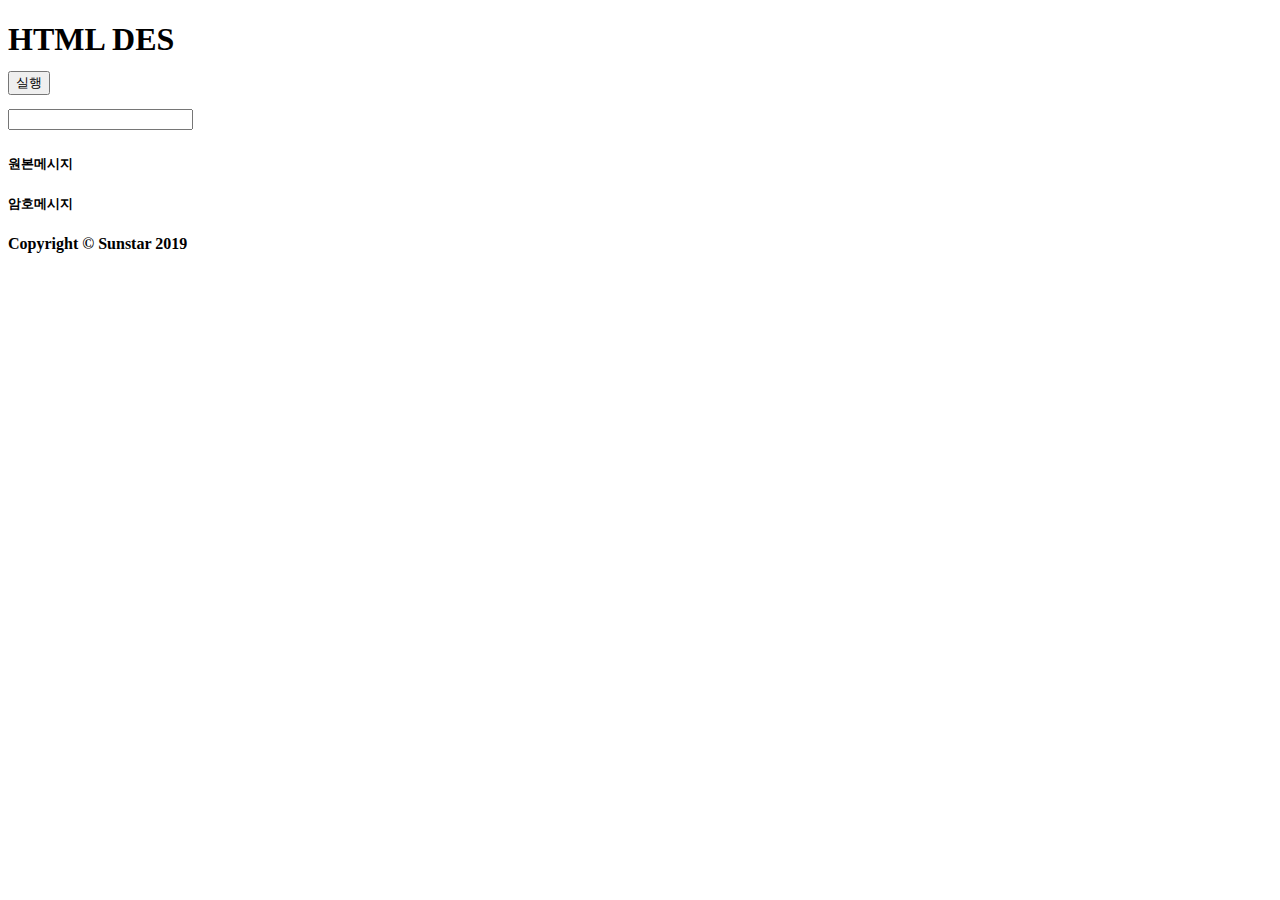
<file: JavaScriptHash/sha256.html>
<!DOCTYPE html>
<head>
<meta charset="utf-8" />
<meta http-equiv="X-UA-Compatible" content="IE=edge">
</head>

<script type="text/javascript">
    /**
    *
    *  Secure Hash Algorithm (SHA256)
    *  http://www.webtoolkit.info/
    *
    *  Original code by Angel Marin, Paul Johnston.
    *
    **/
      
    function SHA256(){
        // var s = document.getElementById("fname").value;
        // console.log("Plain text: ", s);
      
        var chrsz   = 8;
        var hexcase = 0;
      
        function safe_add (x, y) {
            var lsw = (x & 0xFFFF) + (y & 0xFFFF);
            var msw = (x >> 16) + (y >> 16) + (lsw >> 16);
            return (msw << 16) | (lsw & 0xFFFF);
        }
      
        function S (X, n) { return ( X >>> n ) | (X << (32 - n)); }
        function R (X, n) { return ( X >>> n ); }
        function Ch(x, y, z) { return ((x & y) ^ ((~x) & z)); }
        function Maj(x, y, z) { return ((x & y) ^ (x & z) ^ (y & z)); }
        function Sigma0256(x) { return (S(x, 2) ^ S(x, 13) ^ S(x, 22)); }
        function Sigma1256(x) { return (S(x, 6) ^ S(x, 11) ^ S(x, 25)); }
        function Gamma0256(x) { return (S(x, 7) ^ S(x, 18) ^ R(x, 3)); }
        function Gamma1256(x) { return (S(x, 17) ^ S(x, 19) ^ R(x, 10)); }
      
        function core_sha256 (m, l) {
             
            var K = new Array(0x428A2F98, 0x71374491, 0xB5C0FBCF, 0xE9B5DBA5, 0x3956C25B, 0x59F111F1,
                0x923F82A4, 0xAB1C5ED5, 0xD807AA98, 0x12835B01, 0x243185BE, 0x550C7DC3,
                0x72BE5D74, 0x80DEB1FE, 0x9BDC06A7, 0xC19BF174, 0xE49B69C1, 0xEFBE4786,
                0xFC19DC6, 0x240CA1CC, 0x2DE92C6F, 0x4A7484AA, 0x5CB0A9DC, 0x76F988DA,
                0x983E5152, 0xA831C66D, 0xB00327C8, 0xBF597FC7, 0xC6E00BF3, 0xD5A79147,
                0x6CA6351, 0x14292967, 0x27B70A85, 0x2E1B2138, 0x4D2C6DFC, 0x53380D13,
                0x650A7354, 0x766A0ABB, 0x81C2C92E, 0x92722C85, 0xA2BFE8A1, 0xA81A664B,
                0xC24B8B70, 0xC76C51A3, 0xD192E819, 0xD6990624, 0xF40E3585, 0x106AA070,
                0x19A4C116, 0x1E376C08, 0x2748774C, 0x34B0BCB5, 0x391C0CB3, 0x4ED8AA4A,
                0x5B9CCA4F, 0x682E6FF3, 0x748F82EE, 0x78A5636F, 0x84C87814, 0x8CC70208,
                0x90BEFFFA, 0xA4506CEB, 0xBEF9A3F7, 0xC67178F2);
 
            var HASH = new Array(0x6A09E667, 0xBB67AE85, 0x3C6EF372, 0xA54FF53A, 0x510E527F, 0x9B05688C, 0x1F83D9AB, 0x5BE0CD19);
 
            var W = new Array(64);
            var a, b, c, d, e, f, g, h, i, j;
            var T1, T2;
      
            m[l >> 5] |= 0x80 << (24 - l % 32);
            m[((l + 64 >> 9) << 4) + 15] = l;
      
            for ( var i = 0; i<m.length; i+=16 ) {
                a = HASH[0];
                b = HASH[1];
                c = HASH[2];
                d = HASH[3];
                e = HASH[4];
                f = HASH[5];
                g = HASH[6];
                h = HASH[7];
      
                for ( var j = 0; j<64; j++) {
                    if (j < 16) W[j] = m[j + i];
                    else W[j] = safe_add(safe_add(safe_add(Gamma1256(W[j - 2]), W[j - 7]), Gamma0256(W[j - 15])), W[j - 16]);
      
                    T1 = safe_add(safe_add(safe_add(safe_add(h, Sigma1256(e)), Ch(e, f, g)), K[j]), W[j]);
                    T2 = safe_add(Sigma0256(a), Maj(a, b, c));
      
                    h = g;
                    g = f;
                    f = e;
                    e = safe_add(d, T1);
                    d = c;
                    c = b;
                    b = a;
                    a = safe_add(T1, T2);
                }
      
                HASH[0] = safe_add(a, HASH[0]);
                HASH[1] = safe_add(b, HASH[1]);
                HASH[2] = safe_add(c, HASH[2]);
                HASH[3] = safe_add(d, HASH[3]);
                HASH[4] = safe_add(e, HASH[4]);
                HASH[5] = safe_add(f, HASH[5]);
                HASH[6] = safe_add(g, HASH[6]);
                HASH[7] = safe_add(h, HASH[7]);
            }
            return HASH;
        }
      
        function str2binb (str) {
            var bin = Array();
            var mask = (1 << chrsz) - 1;
            for(var i = 0; i < str.length * chrsz; i += chrsz) {
                bin[i>>5] |= (str.charCodeAt(i / chrsz) & mask) << (24 - i%32);
            }
            return bin;
        }
      
        function Utf8Encode(string) {
            string = string.replace(/\r\n/g,"\n");
            var utftext = "";
      
            for (var n = 0; n < string.length; n++) {
      
                var c = string.charCodeAt(n);
      
                if (c < 128) {
                    utftext += String.fromCharCode(c);
                }
                else if((c > 127) && (c < 2048)) {
                    utftext += String.fromCharCode((c >> 6) | 192);
                    utftext += String.fromCharCode((c & 63) | 128);
                }
                else {
                    utftext += String.fromCharCode((c >> 12) | 224);
                    utftext += String.fromCharCode(((c >> 6) & 63) | 128);
                    utftext += String.fromCharCode((c & 63) | 128);
                }
      
            }
      
            return utftext;
        }
      
        function binb2hex (binarray) {
            var hex_tab = hexcase ? "0123456789ABCDEF" : "0123456789abcdef";
            var str = "";
            for(var i = 0; i < binarray.length * 4; i++) {
                str += hex_tab.charAt((binarray[i>>2] >> ((3 - i%4)*8+4)) & 0xF) +
                hex_tab.charAt((binarray[i>>2] >> ((3 - i%4)*8  )) & 0xF);
            }
            return str;
        }
      
        s = Utf8Encode(s);
        return binb2hex(core_sha256(str2binb(s), s.length * chrsz));
        
        // var result = binb2hex(core_sha256(str2binb(s), s.length * chrsz));
        //document.getElementById("pmessage").textContent = s;
        //document.getElementById("emessage").textContent = result;
        
      
    }
 
    // 암호화 확인
    //console.log(SHA256("Test")) ;
 
</script>



<body>
 <H1> HTML DES </H>
  <div class="container">
  <button id="button1" onclick="SHA256();">실행</button>
  </div>
    
   <input type="text" id="fname">
    
 <h5>원본메시지  <div id="pmessage"></div> </h5>
 <h5>암호메시지  <div id="emessage"></div> </h5>
 
</body>
<footer class="py-5 bg-dark">
  <div class="container">
    <p class="m-0 text-center text-white"><b>Copyright &copy; Sunstar 2019</b></p>
  </div>
</footer>
</html>
</file>
